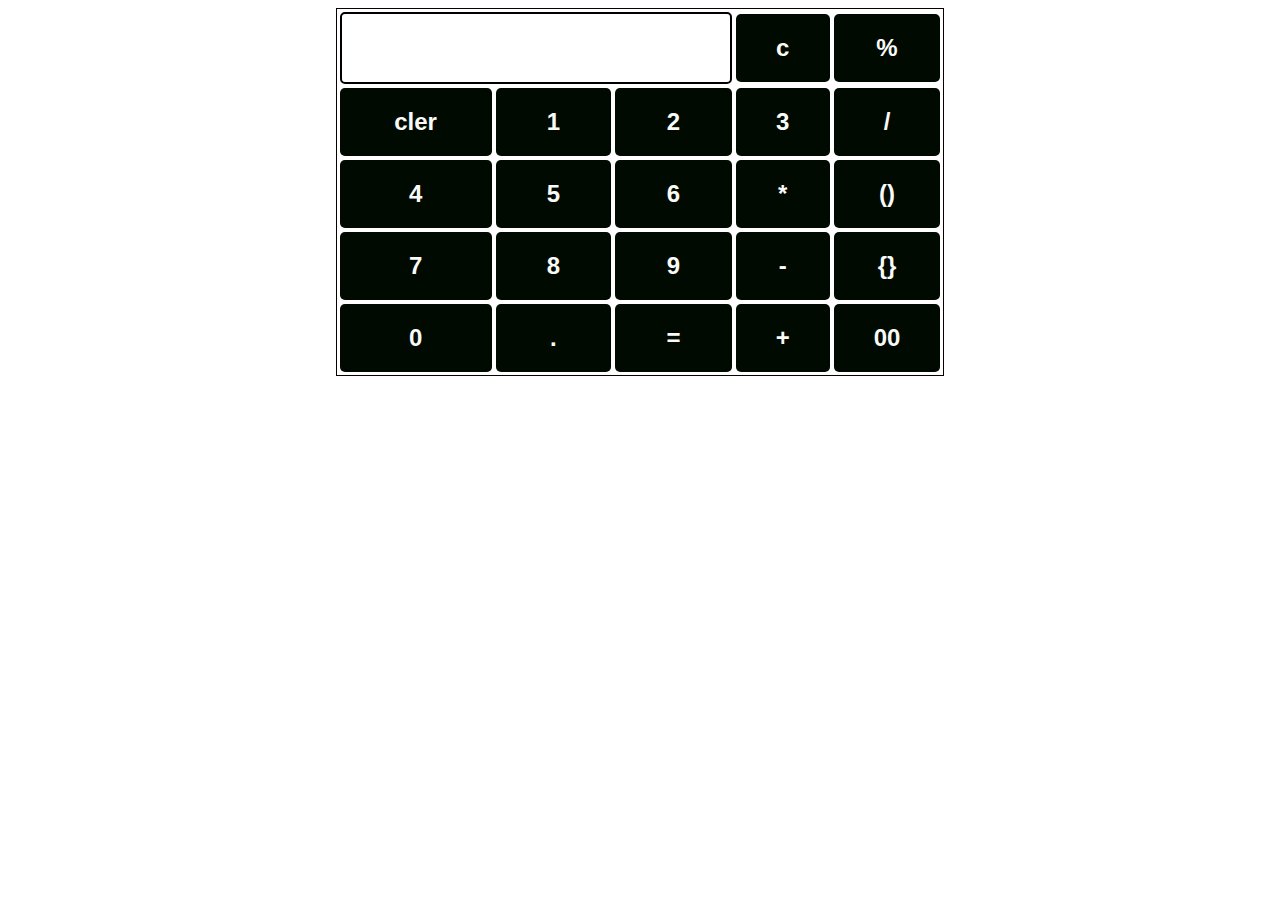
<file: index.html>
<!DOCTYPE html>
<html lang="en">
<head>
    <meta charset="UTF-8">
    <meta name="viewport" content="width=device-width, initial-scale=1.0">
    <title>Document</title>
    <style>

        table {
            border: 1px solid rgb(10, 0, 0);
            margin-left: auto;
            margin-right: auto;
        }
          
        input[type="button"] {
            width: 100%;
            padding: 20px 40px;
            background-color: rgb(0, 10, 0);
            color: rgb(250, 250, 248);
            font-size: 24px;
            font-weight: bold;
            border: none;
            border-radius: 5px;
        
        }
          
        input[type="text"] {
            padding: 20px 30px;
            font-size: 24px;
            font-weight: bold;
            border: none;
            border-radius: 5px;
            border: 2px solid black;
            

            
       }
    </style>
</head>
<body>

    <!-- Create table -->
    <table id="calcu">
        <tr>
            <td colspan="3">
                <input type="text" id="result">
            </td>
            <td><input type="button" value="c"></td>
               <td><input type="button" value="%"></td>
        </tr>
  
        <tr>
            <td><input type="button" value="cler"></td>
            <td><input type="button" value="1"></td>
            <td><input type="button" value="2"></td>
            <td><input type="button" value="3"></td>
            <td><input type="button" value="/"></td>
          
              
        </tr>
        <tr>
            <td><input type="button" value="4"></td>
            <td><input type="button" value="5"></td>
            <td><input type="button" value="6"></td>
            <td><input type="button" value="*"></td>
            <td><input type="button" value="()"></td>
        </tr>
        <tr>
            <td><input type="button" value="7"></td>
            <td><input type="button" value="8"></td>
            <td><input type="button" value="9"></td>
            <td><input type="button" value="-"></td>
            <td><input type="button" value="{}"></td>
        </tr>
        <tr>
            <td><input type="button" value="0"></td>
            <td><input type="button" value="."></td>
            <td><input type="button" value="="></td>
            <td><input type="button" value="+"></td>
             <td><input type="button" value="00"></td>
           

            
      
        

        </tr>
    </table>
</body>
  
</html>
</file>
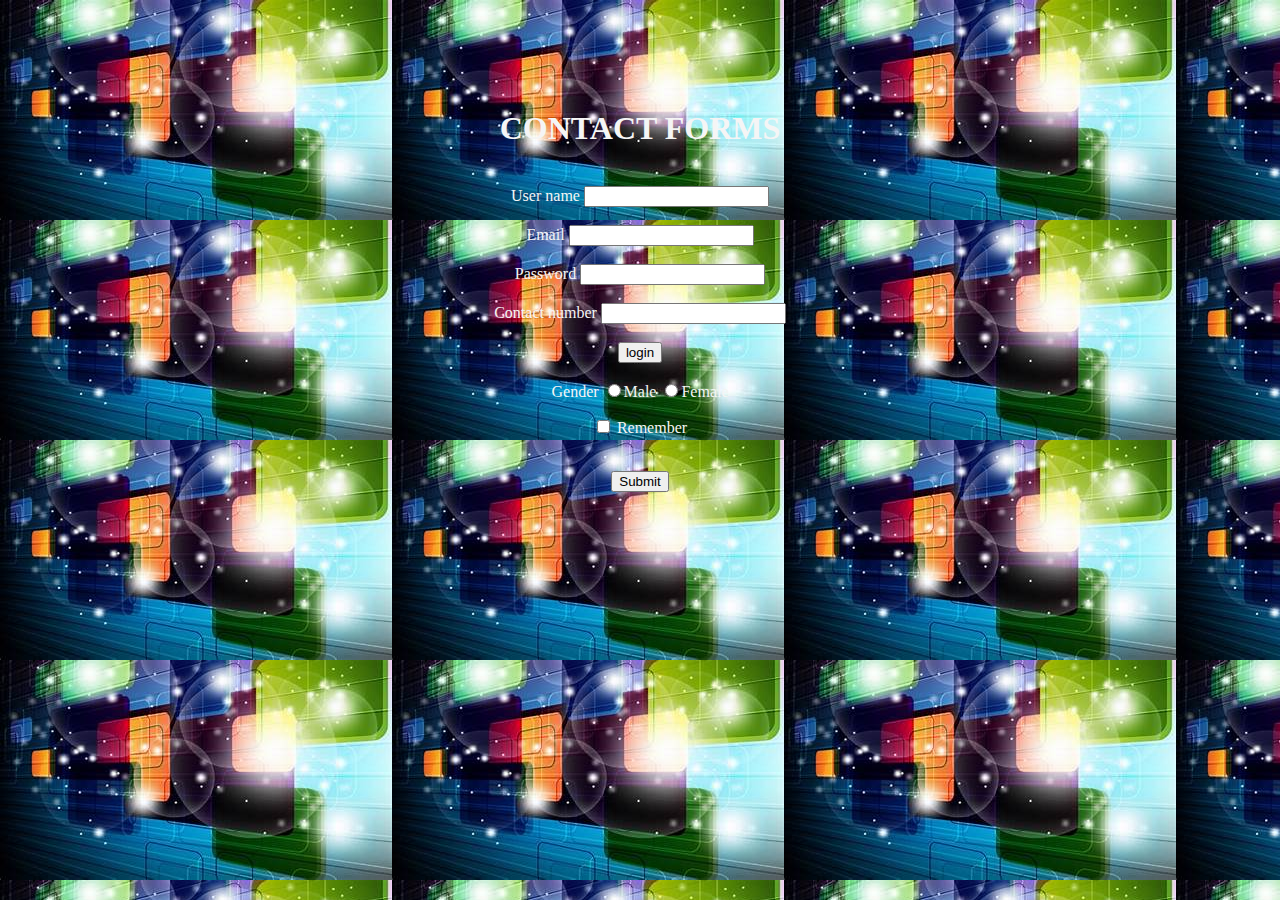
<file: CONTACT.HTML>
<!DOCTYPE html>
<html lang="en">
<head>
    <meta charset="UTF-8">
    <meta name="viewport" content="width=device-width, initial-scale=1.0">
    <title>CONTACT FORMS</title>
    <STYle>
        body{
            text-align: center;
            margin: 110px;
            color: whitesmoke;
        }
    body{
        background-image: url(image.jpg);resize: none;
    }

    </STYle>
</head>
<body>
    <h1> CONTACT  FORMS</h1>
    <form action=""></form>
<br>
<label for="username">User name </label>
<input type="text">      
<br>
 <br>       
<label for="Email">Email</label>
<input type="email">
<br>
<br>
<label for="Password">Password</label>
<input type="password">
<br>
<br>
<label for="Contact">Contact number</label>
<input type="number">
<br>
<br>
<button>login</button>
<br>
<br>
<label for="">Gender</label>
<input type="radio">Male
<input type="radio">Female
<br>
<p><input type="checkbox">
<label for="Remember">Remember</label>
</p>
<br>
<input type="submit">
    </form>
</body>
</html>
</file>
